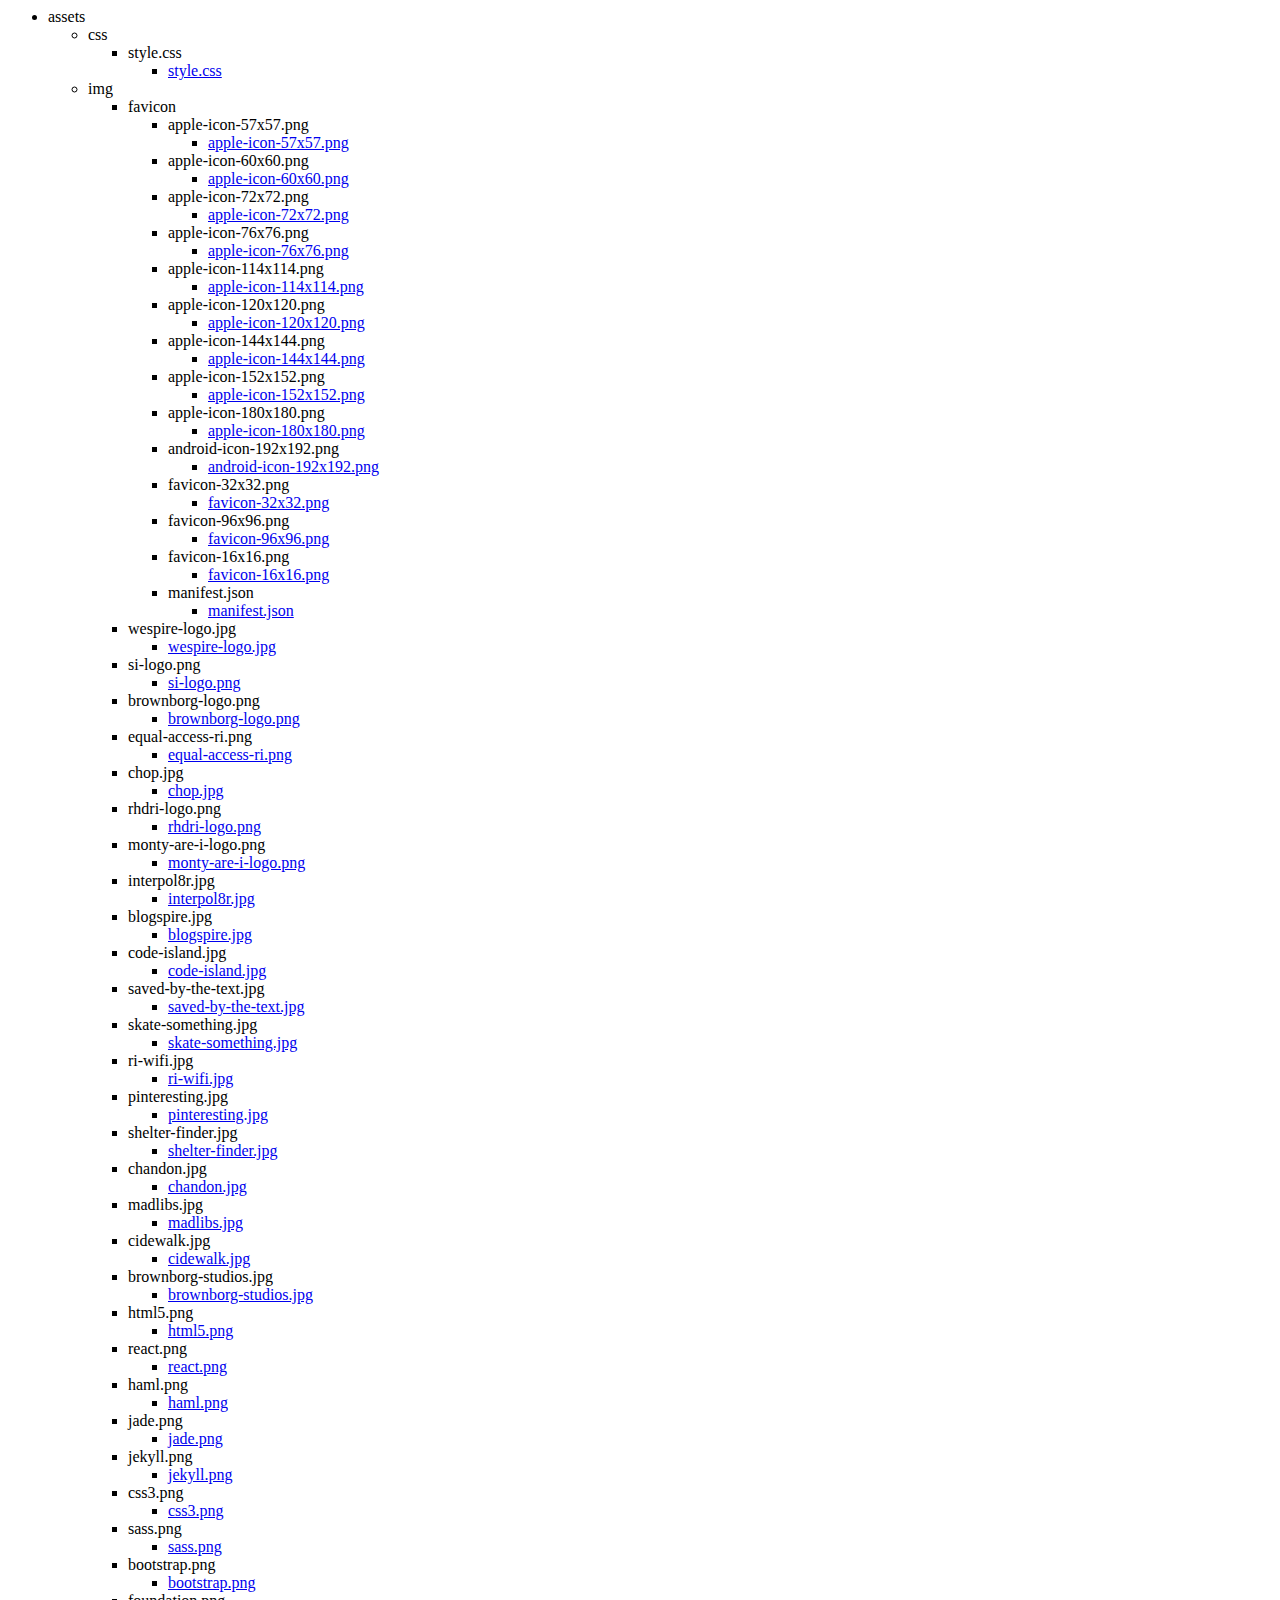
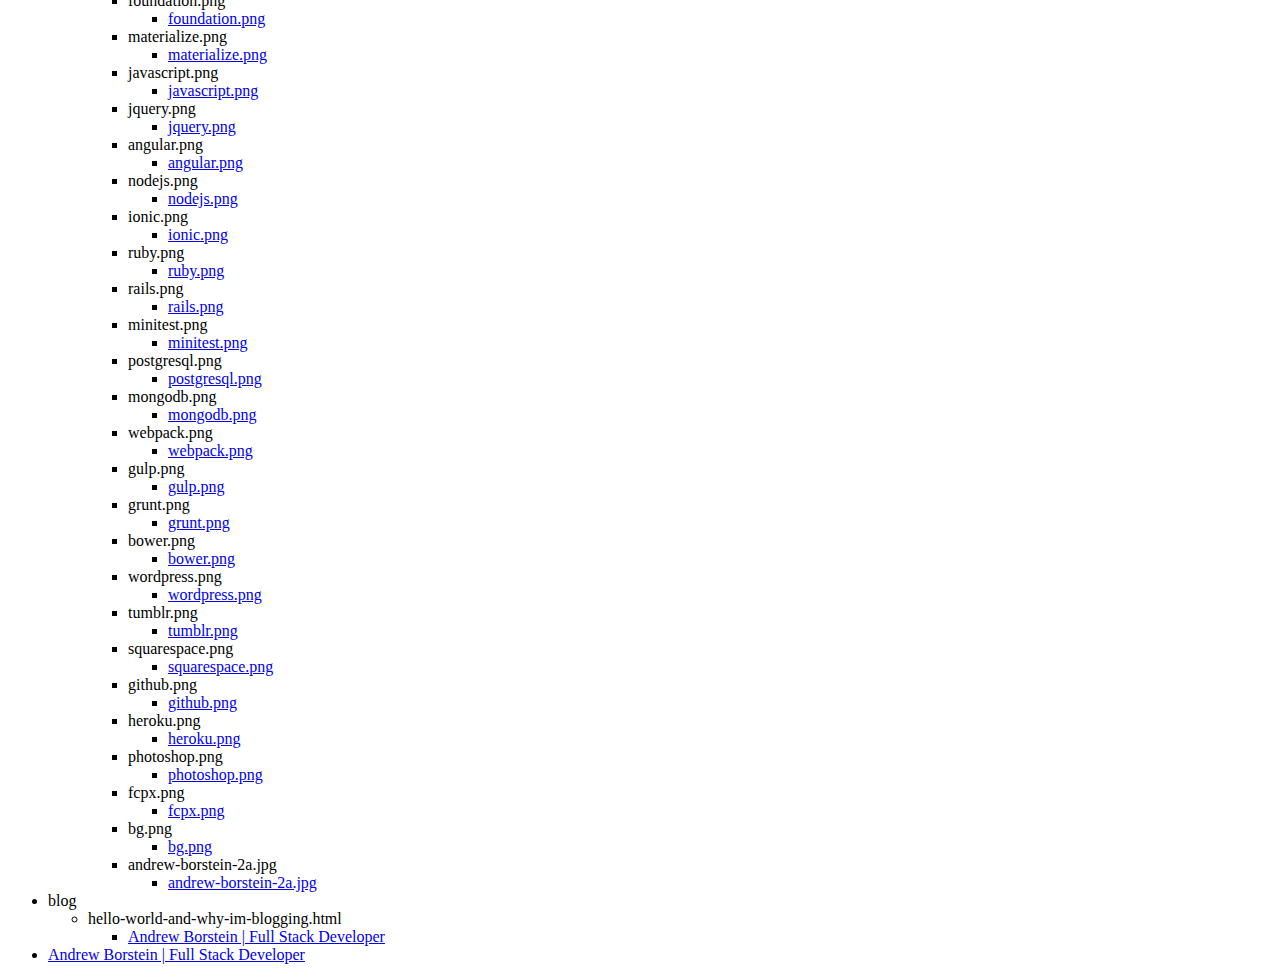
<file: index-wcopy.html>
﻿<html>
<body>
  <ul>
   <li>assets
    <ul>
     <li>css
      <ul>
       <li>style.css
        <ul>
        <li><a href="assets\css\style.css">style.css</a></li>
        </ul>
       </li>
      </ul>
     </li>
     <li>img
      <ul>
       <li>favicon
        <ul>
         <li>apple-icon-57x57.png
          <ul>
          <li><a href="assets\img\favicon\apple-icon-57x57.png">apple-icon-57x57.png</a></li>
          </ul>
         </li>
         <li>apple-icon-60x60.png
          <ul>
          <li><a href="assets\img\favicon\apple-icon-60x60.png">apple-icon-60x60.png</a></li>
          </ul>
         </li>
         <li>apple-icon-72x72.png
          <ul>
          <li><a href="assets\img\favicon\apple-icon-72x72.png">apple-icon-72x72.png</a></li>
          </ul>
         </li>
         <li>apple-icon-76x76.png
          <ul>
          <li><a href="assets\img\favicon\apple-icon-76x76.png">apple-icon-76x76.png</a></li>
          </ul>
         </li>
         <li>apple-icon-114x114.png
          <ul>
          <li><a href="assets\img\favicon\apple-icon-114x114.png">apple-icon-114x114.png</a></li>
          </ul>
         </li>
         <li>apple-icon-120x120.png
          <ul>
          <li><a href="assets\img\favicon\apple-icon-120x120.png">apple-icon-120x120.png</a></li>
          </ul>
         </li>
         <li>apple-icon-144x144.png
          <ul>
          <li><a href="assets\img\favicon\apple-icon-144x144.png">apple-icon-144x144.png</a></li>
          </ul>
         </li>
         <li>apple-icon-152x152.png
          <ul>
          <li><a href="assets\img\favicon\apple-icon-152x152.png">apple-icon-152x152.png</a></li>
          </ul>
         </li>
         <li>apple-icon-180x180.png
          <ul>
          <li><a href="assets\img\favicon\apple-icon-180x180.png">apple-icon-180x180.png</a></li>
          </ul>
         </li>
         <li>android-icon-192x192.png
          <ul>
          <li><a href="assets\img\favicon\android-icon-192x192.png">android-icon-192x192.png</a></li>
          </ul>
         </li>
         <li>favicon-32x32.png
          <ul>
          <li><a href="assets\img\favicon\favicon-32x32.png">favicon-32x32.png</a></li>
          </ul>
         </li>
         <li>favicon-96x96.png
          <ul>
          <li><a href="assets\img\favicon\favicon-96x96.png">favicon-96x96.png</a></li>
          </ul>
         </li>
         <li>favicon-16x16.png
          <ul>
          <li><a href="assets\img\favicon\favicon-16x16.png">favicon-16x16.png</a></li>
          </ul>
         </li>
         <li>manifest.json
          <ul>
          <li><a href="assets\img\favicon\manifest.json">manifest.json</a></li>
          </ul>
         </li>
        </ul>
       </li>
       <li>wespire-logo.jpg
        <ul>
        <li><a href="assets\img\wespire-logo.jpg">wespire-logo.jpg</a></li>
        </ul>
       </li>
       <li>si-logo.png
        <ul>
        <li><a href="assets\img\si-logo.png">si-logo.png</a></li>
        </ul>
       </li>
       <li>brownborg-logo.png
        <ul>
        <li><a href="assets\img\brownborg-logo.png">brownborg-logo.png</a></li>
        </ul>
       </li>
       <li>equal-access-ri.png
        <ul>
        <li><a href="assets\img\equal-access-ri.png">equal-access-ri.png</a></li>
        </ul>
       </li>
       <li>chop.jpg
        <ul>
        <li><a href="assets\img\chop.jpg">chop.jpg</a></li>
        </ul>
       </li>
       <li>rhdri-logo.png
        <ul>
        <li><a href="assets\img\rhdri-logo.png">rhdri-logo.png</a></li>
        </ul>
       </li>
       <li>monty-are-i-logo.png
        <ul>
        <li><a href="assets\img\monty-are-i-logo.png">monty-are-i-logo.png</a></li>
        </ul>
       </li>
       <li>interpol8r.jpg
        <ul>
        <li><a href="assets\img\interpol8r.jpg">interpol8r.jpg</a></li>
        </ul>
       </li>
       <li>blogspire.jpg
        <ul>
        <li><a href="assets\img\blogspire.jpg">blogspire.jpg</a></li>
        </ul>
       </li>
       <li>code-island.jpg
        <ul>
        <li><a href="assets\img\code-island.jpg">code-island.jpg</a></li>
        </ul>
       </li>
       <li>saved-by-the-text.jpg
        <ul>
        <li><a href="assets\img\saved-by-the-text.jpg">saved-by-the-text.jpg</a></li>
        </ul>
       </li>
       <li>skate-something.jpg
        <ul>
        <li><a href="assets\img\skate-something.jpg">skate-something.jpg</a></li>
        </ul>
       </li>
       <li>ri-wifi.jpg
        <ul>
        <li><a href="assets\img\ri-wifi.jpg">ri-wifi.jpg</a></li>
        </ul>
       </li>
       <li>pinteresting.jpg
        <ul>
        <li><a href="assets\img\pinteresting.jpg">pinteresting.jpg</a></li>
        </ul>
       </li>
       <li>shelter-finder.jpg
        <ul>
        <li><a href="assets\img\shelter-finder.jpg">shelter-finder.jpg</a></li>
        </ul>
       </li>
       <li>chandon.jpg
        <ul>
        <li><a href="assets\img\chandon.jpg">chandon.jpg</a></li>
        </ul>
       </li>
       <li>madlibs.jpg
        <ul>
        <li><a href="assets\img\madlibs.jpg">madlibs.jpg</a></li>
        </ul>
       </li>
       <li>cidewalk.jpg
        <ul>
        <li><a href="assets\img\cidewalk.jpg">cidewalk.jpg</a></li>
        </ul>
       </li>
       <li>brownborg-studios.jpg
        <ul>
        <li><a href="assets\img\brownborg-studios.jpg">brownborg-studios.jpg</a></li>
        </ul>
       </li>
       <li>html5.png
        <ul>
        <li><a href="assets\img\html5.png">html5.png</a></li>
        </ul>
       </li>
       <li>react.png
        <ul>
        <li><a href="assets\img\react.png">react.png</a></li>
        </ul>
       </li>
       <li>haml.png
        <ul>
        <li><a href="assets\img\haml.png">haml.png</a></li>
        </ul>
       </li>
       <li>jade.png
        <ul>
        <li><a href="assets\img\jade.png">jade.png</a></li>
        </ul>
       </li>
       <li>jekyll.png
        <ul>
        <li><a href="assets\img\jekyll.png">jekyll.png</a></li>
        </ul>
       </li>
       <li>css3.png
        <ul>
        <li><a href="assets\img\css3.png">css3.png</a></li>
        </ul>
       </li>
       <li>sass.png
        <ul>
        <li><a href="assets\img\sass.png">sass.png</a></li>
        </ul>
       </li>
       <li>bootstrap.png
        <ul>
        <li><a href="assets\img\bootstrap.png">bootstrap.png</a></li>
        </ul>
       </li>
       <li>foundation.png
        <ul>
        <li><a href="assets\img\foundation.png">foundation.png</a></li>
        </ul>
       </li>
       <li>materialize.png
        <ul>
        <li><a href="assets\img\materialize.png">materialize.png</a></li>
        </ul>
       </li>
       <li>javascript.png
        <ul>
        <li><a href="assets\img\javascript.png">javascript.png</a></li>
        </ul>
       </li>
       <li>jquery.png
        <ul>
        <li><a href="assets\img\jquery.png">jquery.png</a></li>
        </ul>
       </li>
       <li>angular.png
        <ul>
        <li><a href="assets\img\angular.png">angular.png</a></li>
        </ul>
       </li>
       <li>nodejs.png
        <ul>
        <li><a href="assets\img\nodejs.png">nodejs.png</a></li>
        </ul>
       </li>
       <li>ionic.png
        <ul>
        <li><a href="assets\img\ionic.png">ionic.png</a></li>
        </ul>
       </li>
       <li>ruby.png
        <ul>
        <li><a href="assets\img\ruby.png">ruby.png</a></li>
        </ul>
       </li>
       <li>rails.png
        <ul>
        <li><a href="assets\img\rails.png">rails.png</a></li>
        </ul>
       </li>
       <li>minitest.png
        <ul>
        <li><a href="assets\img\minitest.png">minitest.png</a></li>
        </ul>
       </li>
       <li>postgresql.png
        <ul>
        <li><a href="assets\img\postgresql.png">postgresql.png</a></li>
        </ul>
       </li>
       <li>mongodb.png
        <ul>
        <li><a href="assets\img\mongodb.png">mongodb.png</a></li>
        </ul>
       </li>
       <li>webpack.png
        <ul>
        <li><a href="assets\img\webpack.png">webpack.png</a></li>
        </ul>
       </li>
       <li>gulp.png
        <ul>
        <li><a href="assets\img\gulp.png">gulp.png</a></li>
        </ul>
       </li>
       <li>grunt.png
        <ul>
        <li><a href="assets\img\grunt.png">grunt.png</a></li>
        </ul>
       </li>
       <li>bower.png
        <ul>
        <li><a href="assets\img\bower.png">bower.png</a></li>
        </ul>
       </li>
       <li>wordpress.png
        <ul>
        <li><a href="assets\img\wordpress.png">wordpress.png</a></li>
        </ul>
       </li>
       <li>tumblr.png
        <ul>
        <li><a href="assets\img\tumblr.png">tumblr.png</a></li>
        </ul>
       </li>
       <li>squarespace.png
        <ul>
        <li><a href="assets\img\squarespace.png">squarespace.png</a></li>
        </ul>
       </li>
       <li>github.png
        <ul>
        <li><a href="assets\img\github.png">github.png</a></li>
        </ul>
       </li>
       <li>heroku.png
        <ul>
        <li><a href="assets\img\heroku.png">heroku.png</a></li>
        </ul>
       </li>
       <li>photoshop.png
        <ul>
        <li><a href="assets\img\photoshop.png">photoshop.png</a></li>
        </ul>
       </li>
       <li>fcpx.png
        <ul>
        <li><a href="assets\img\fcpx.png">fcpx.png</a></li>
        </ul>
       </li>
       <li>bg.png
        <ul>
        <li><a href="assets\img\bg.png">bg.png</a></li>
        </ul>
       </li>
       <li>andrew-borstein-2a.jpg
        <ul>
        <li><a href="assets\img\andrew-borstein-2a.jpg">andrew-borstein-2a.jpg</a></li>
        </ul>
       </li>
      </ul>
     </li>
    </ul>
   </li>
   <li>blog
    <ul>
     <li>hello-world-and-why-im-blogging.html
      <ul>
      <li><a href="blog\hello-world-and-why-im-blogging.html">Andrew Borstein | Full Stack Developer</a></li>
      </ul>
     </li>
    </ul>
   </li>
  <li><a href="index.htm">Andrew Borstein | Full Stack Developer</a></li>
  </ul>
</body>
</html>
</file>
